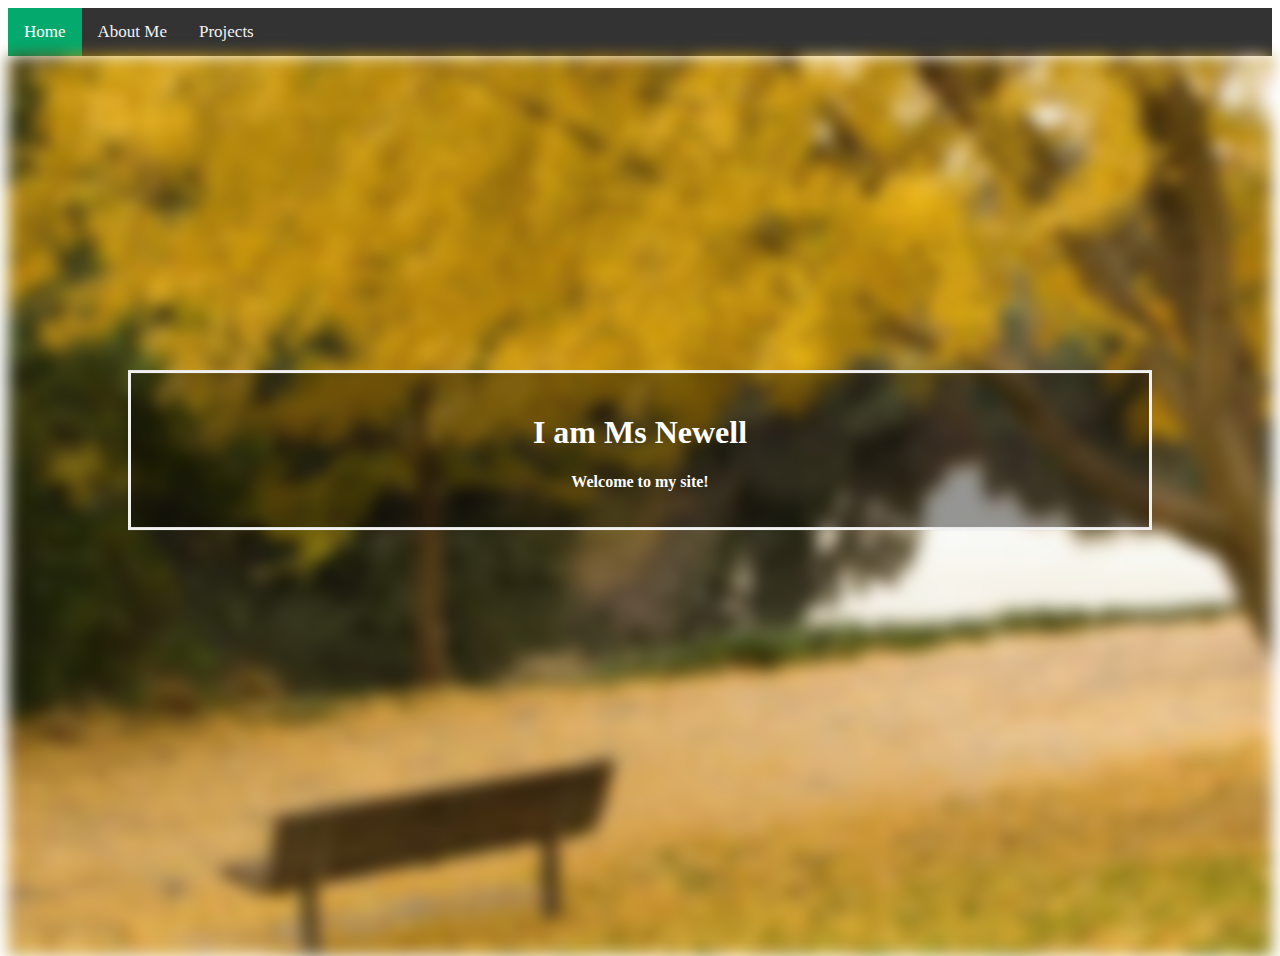
<file: index.html>
<!DOCTYPE html>
<html lang="en">
  <head>
    <title>This text appears in the tab</title>
    <link rel="stylesheet" href="style.css">
    <div class="topnav">
    	<a class="active" href="index.html">Home</a>
    	<a href="aboutme.html">About Me</a>
    	<a href="projects.html">Projects</a>
    </div>

  </head>
  <body>
    <div class="bg-image"></div>

<div class="bg-text">
  <h1>I am Ms Newell</h1>
  <p>Welcome to my site!</p>
</div>
  </body>
</html>
</file>
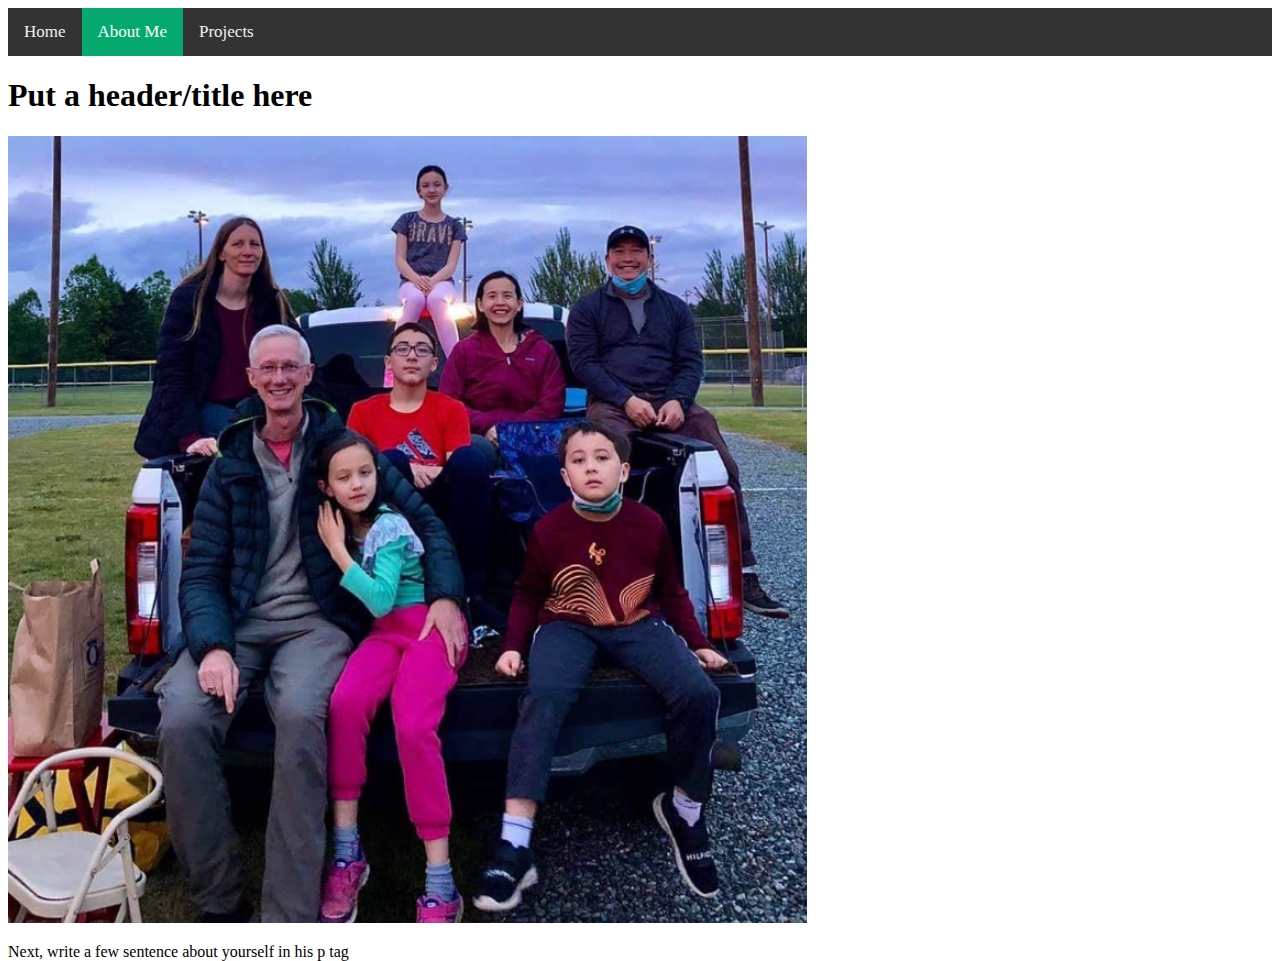
<file: aboutme.html>
<!DOCTYPE html>
<html lang="en">
  <head>
    <title>This text appears in the tab</title>
    <link rel="stylesheet" href="style.css">
        <div class="topnav">
    	<a href="index.html">Home</a>
    	<a class="active" href="aboutme.html">About Me</a>
    	<a href="projects.html">Projects</a>
    </div>
  </head>
  <body>
    <h1>Put a header/title here</h1>
    <img src = "family.png">
    <p>Next, write a few sentence about yourself in his p tag</p>	
  </body>
</html>
</file>
<file: style.css>
.image{
	width: 50%;
	border-radius: 50%;
}

body, html {
  height: 100%;
}

* {
  box-sizing: border-box;
}
/* Add a black background color to the top navigation */
.topnav {
  background-color: #333;
  overflow: hidden;
}

/* Style the links inside the navigation bar */
.topnav a {
  float: left;
  color: #f2f2f2;
  text-align: center;
  padding: 14px 16px;
  text-decoration: none;
  font-size: 17px;
}

/* Change the color of links on hover */
.topnav a:hover {
  background-color: #ddd;
  color: black;
}

/* Add a color to the active/current link */
.topnav a.active {
  background-color: #04AA6D;
  color: white;
}



body, html {
  height: 100%;
}

* {
  box-sizing: border-box;
}

.bg-image {
  /* The image used */
  background-image: url("davispic.png");

  /* Add the blur effect */
  filter: blur(8px);
  -webkit-filter: blur(8px);

  /* Full height */
  height: 100%;

  /* Center and scale the image nicely */
  background-position: center;
  background-repeat: no-repeat;
  background-size: cover;
}

/* Position text in the middle of the page/image */
.bg-text {
  background-color: rgb(0,0,0); /* Fallback color */
  background-color: rgba(0,0,0, 0.4); /* Black w/opacity/see-through */
  color: white;
  font-weight: bold;
  border: 3px solid #f1f1f1;
  position: absolute;
  top: 50%;
  left: 50%;
  transform: translate(-50%, -50%);
  z-index: 2;
  width: 80%;
  padding: 20px;
  text-align: center;
}
</file>
